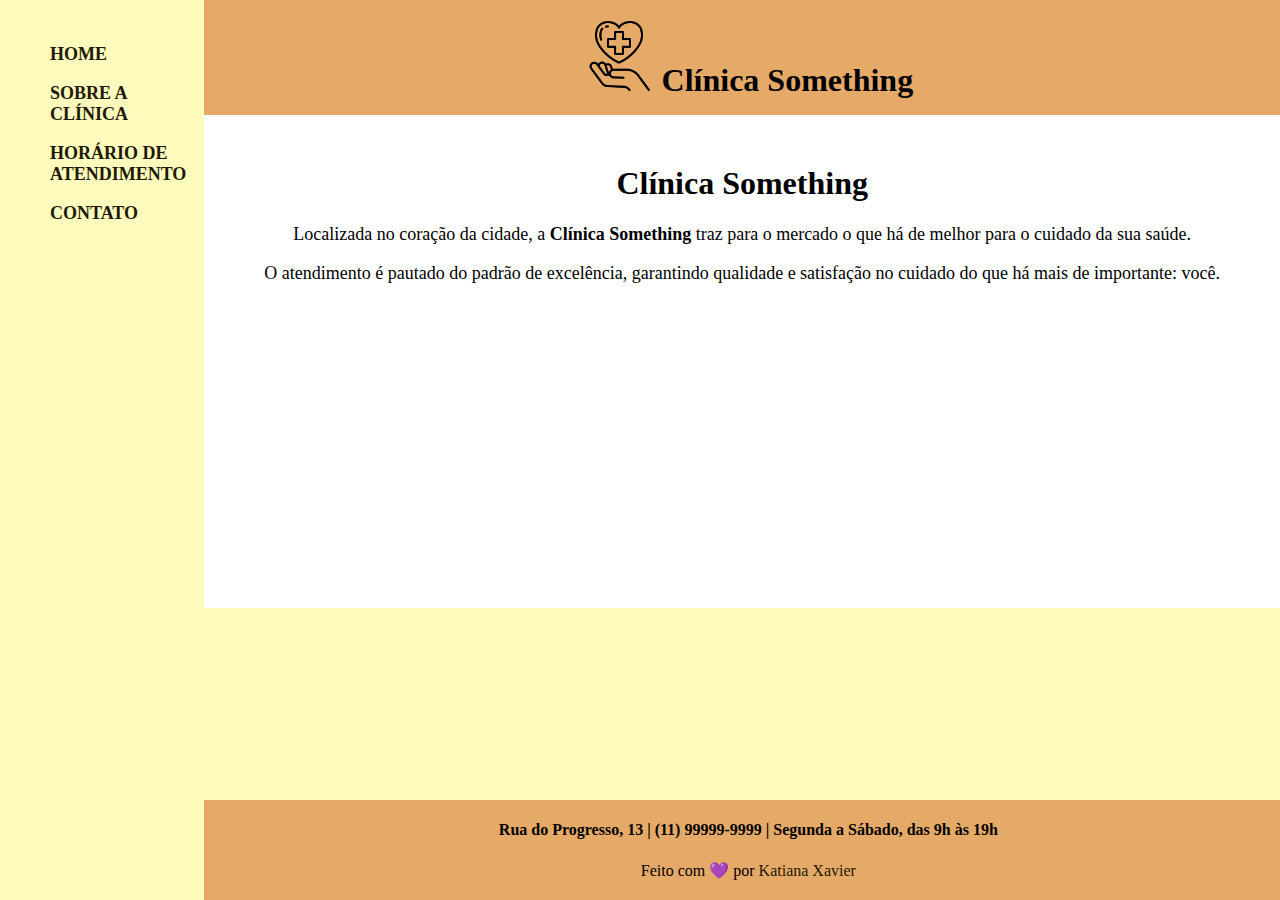
<file: index.html>
<!DOCTYPE html>
<html lang="pt-br">
<head>
    <meta charset="UTF-8">
    <meta http-equiv="X-UA-Compatible" content="IE=edge">
    <meta name="viewport" content="width=device-width, initial-scale=1.0">
    <title>Clínica Something</title>
    <link rel="stylesheet" href="style.css">
    <link rel="icon" type="image/x-icon" href="favicon.ico">
</head>
<body>
    <div class="menu">
         <ul>
            <li><a href="index.html">Home</a></li>
            <br>
            <li><a href="sobre.html">Sobre a Clínica</a></li>
            <br>
            <li><a href="horario.html">Horário de Atendimento</a></li>
            <br>
            <li><a href="contato.html">Contato</a></li>
           </ul>
    </div>

    <div class="main">
        <div class="header">
            <h1><img src="index-logo.png" width="70" height="70">  Clínica Something</h1>
        </div>
        
    <div class="content">
        <h1>Clínica Something</h1>
        <p>Localizada no coração da cidade, a <strong>Clínica Something</strong> traz para o mercado o que há de melhor para o cuidado da sua saúde.</p>
        <p>O atendimento é pautado do padrão de excelência, garantindo qualidade e satisfação no cuidado do que há mais de importante: você.</p>
    </div>
    
    <div class="footer">
        <h4>Rua do Progresso, 13 | (11) 99999-9999 | Segunda a Sábado, das 9h às 19h</h4>
        Feito com &#128156 por <a class="linkedin" href="https://www.linkedin.com/in/katianaxavier/">Katiana Xavier</a></li>
    </div>
</body>
</html>
</file>
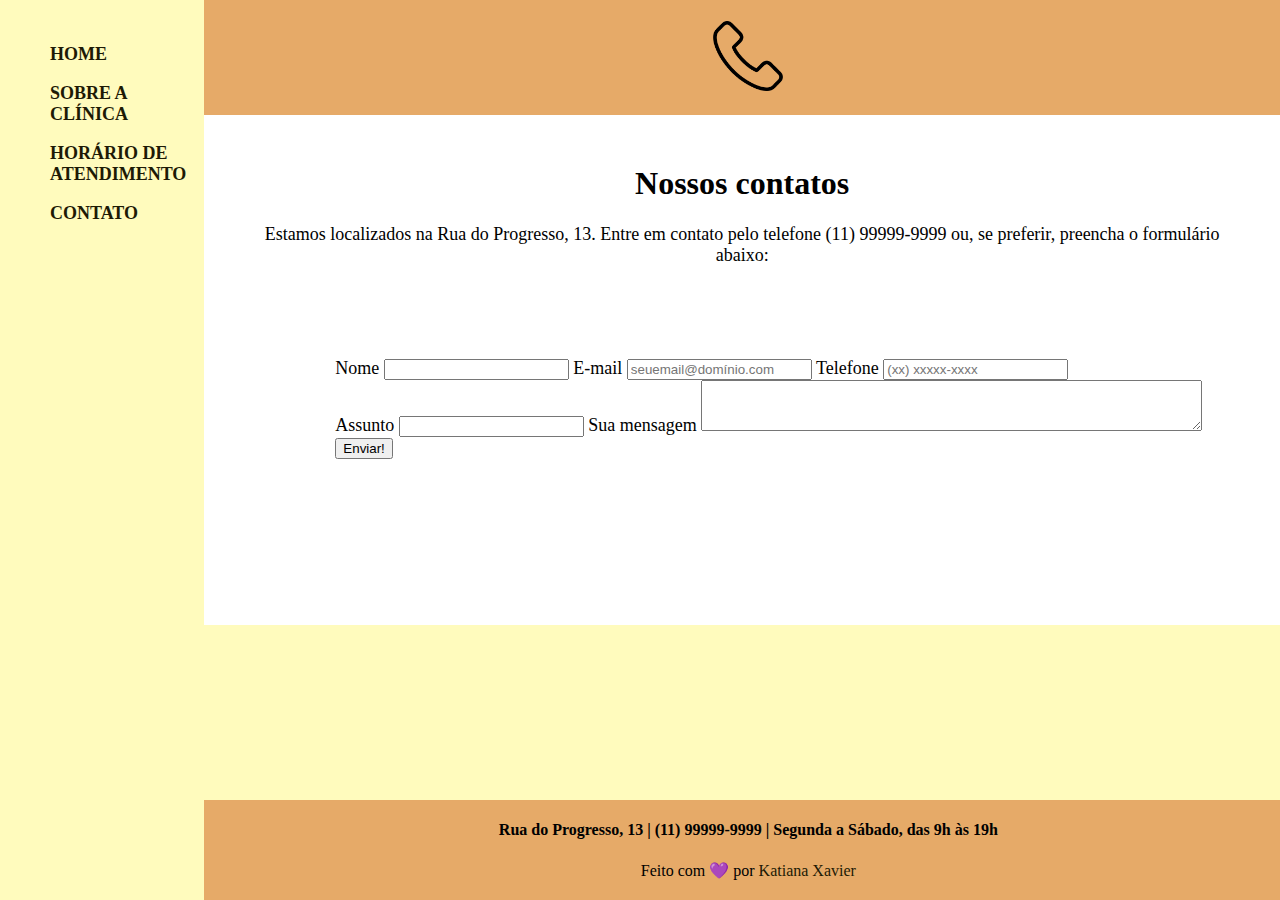
<file: contato.html>
<!DOCTYPE html>
<html lang="pt-br">
<head>
    <meta charset="UTF-8">
    <meta http-equiv="X-UA-Compatible" content="IE=edge">
    <meta name="viewport" content="width=device-width, initial-scale=1.0">
    <title>Contato</title>
    <link rel="stylesheet" href="style.css">
    <link rel="icon" type="image/x-icon" href="favicon.ico">
</head>
<body>
    <div class="menu">
        <ul>
            <li><a href="index.html">Home</a></li>
            <br>
            <li><a href="sobre.html">Sobre a Clínica</a></li>
            <br>
            <li><a href="horario.html">Horário de Atendimento</a></li>
            <br>
            <li><a href="contato.html">Contato</a></li>
        </ul>
    </div>

    <div class="main">
        <div class="header">
            <h1><img src="contato-logo.png" width="70" height="70"></h1>
    </div>
    
    <div class="content">
        <h1>Nossos contatos</h1>
        <p>Estamos localizados na Rua do Progresso, 13. Entre em contato pelo telefone (11) 99999-9999 ou, se preferir, preencha o formulário abaixo:</p>

        <iframe class="iframe" src="https://www.google.com/maps/embed?pb=!1m18!1m12!1m3!1d2624.9914406081484!2d2.2922926151742034!3d48.85837360866274!2m3!1f0!2f0!3f0!3m2!1i1024!2i768!4f13.1!3m3!1m2!1s0x47e66e2964e34e2d%3A0x8ddca9ee380ef7e0!2sEiffel%20Tower!5e0!3m2!1sen!2sbr!4v1667572339097!5m2!1sen!2sbr" width="285" height="60" style="border:0;" allowfullscreen="" loading="lazy" referrerpolicy="no-referrer-when-downgrade"></iframe>
    
        <form class="formulario">
            <label for="nomeSobrenome">Nome</label>
            <input type="text" id="nome" class="input-padrao" required>
            <label for="email">E-mail</label>
            <input type="email" id="email" class="input-padrao" required placeholder="seuemail@domínio.com">
            <label for="telefone">Telefone</label>
            <input type="tel" id="telefone" class="input-padrao" required placeholder="(xx) xxxxx-xxxx">
            <br>
            <label for="assunto">Assunto</label>
            <input type="text" id="assunto" class="input-padrao" required>
            <label for="mensagem">Sua mensagem</label>
            <textarea cols="60" rows="3" id="mensagem"></textarea>
            <br>
            <input type="submit" value="Enviar!">
    </div>
    
    <div class="footer">
        <h4>Rua do Progresso, 13 | (11) 99999-9999 | Segunda a Sábado, das 9h às 19h</h4>
            Feito com &#128156 por <a class="linkedin" href="https://www.linkedin.com/in/katianaxavier/">Katiana Xavier</a></li>
    </div>
</body>
</html>
</file>
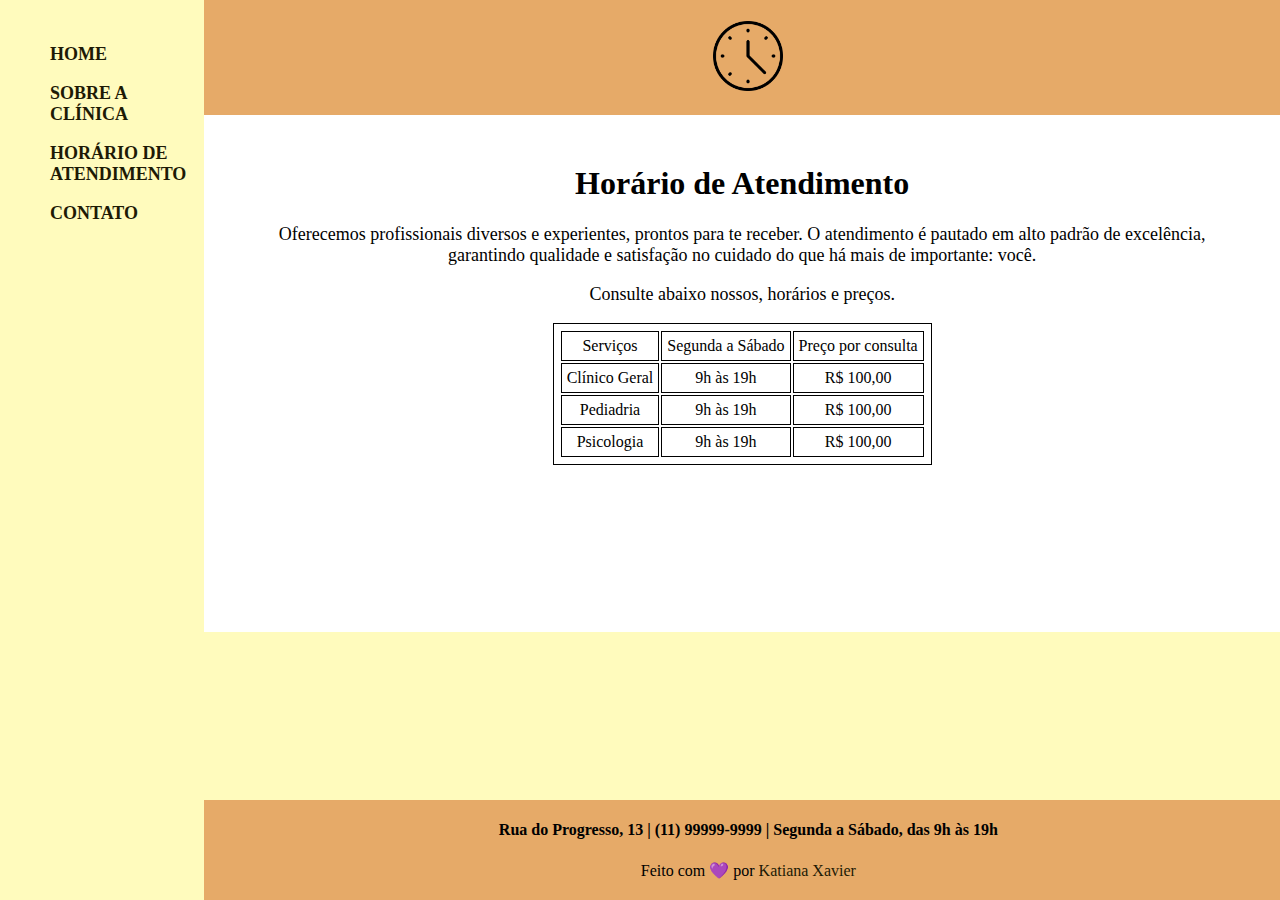
<file: horario.html>
<!DOCTYPE html>
<html lang="pt-br">
<head>
    <meta charset="UTF-8">
    <meta http-equiv="X-UA-Compatible" content="IE=edge">
    <meta name="viewport" content="width=device-width, initial-scale=1.0">
    <title>Horário de Atendimento</title>
    <link rel="stylesheet" href="style.css">
    <link rel="icon" type="image/x-icon" href="favicon.ico">
</head>
<body>
    <div class="menu">
        <ul>
            <li><a href="index.html">Home</a></li>
            <br>
            <li><a href="sobre.html">Sobre a Clínica</a></li>
            <br>
            <li><a href="horario.html">Horário de Atendimento</a></li>
            <br>
            <li><a href="contato.html">Contato</a></li>
        </ul>
    </div>

    <div class="main">
        <div class="header">
            <h1><img src="horario-logo.png" width="70" height="70"></h1>
        </div>
    
    <div class="content">
        <h1>Horário de Atendimento</h1>
        <p>Oferecemos profissionais diversos e experientes, prontos para te receber. O atendimento é pautado em alto padrão de excelência, garantindo qualidade e satisfação no cuidado do que há mais de importante: você.</p>
        <p>Consulte abaixo nossos, horários e preços.</p>

        <table>
            <tr>
                <td>Serviços</td>
                <td>Segunda a Sábado</td>
                <td>Preço por consulta</td>
            </tr>
            <tr>
                <td>Clínico Geral</td>
                <td>9h às 19h</td>
                <td>R$ 100,00</td>
            </tr>
            <tr>
                <td>Pediadria</td>
                <td>9h às 19h</td>
                <td>R$ 100,00</td>
            </tr>
            <tr>
                <td>Psicologia</td>
                <td>9h às 19h</td>
                <td>R$ 100,00</td>
            </tr>
        </table>
    </div>

    <div class="footer">
        <h4>Rua do Progresso, 13 | (11) 99999-9999 | Segunda a Sábado, das 9h às 19h</h4>
        Feito com &#128156 por <a class="linkedin" href="https://www.linkedin.com/in/katianaxavier/">Katiana Xavier</a></li>
    </div>
</body>
</html>
</file>
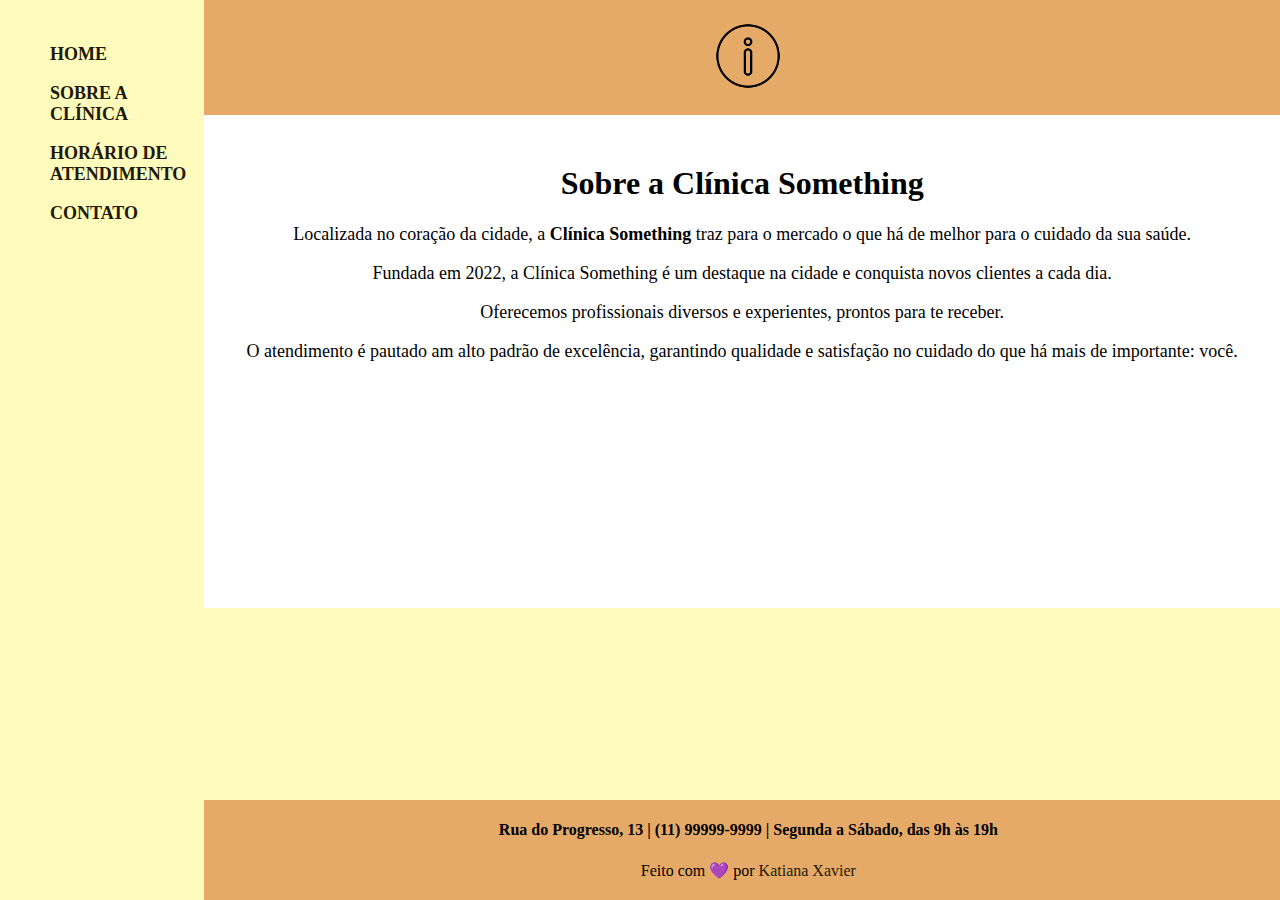
<file: sobre.html>
<!DOCTYPE html>
<html lang="pt-br">
<head>
    <meta charset="UTF-8">
    <meta http-equiv="X-UA-Compatible" content="IE=edge">
    <meta name="viewport" content="width=device-width, initial-scale=1.0">
    <title>Sobre</title>
    <link rel="stylesheet" href="style.css">
    <link rel="icon" type="image/x-icon" href="favicon.ico">
</head>
<body>
    <div class="menu">
        <ul>
            <li><a href="index.html">Home</a></li>
            <br>
            <li><a href="sobre.html">Sobre a Clínica</a></li>
            <br>
            <li><a href="horario.html">Horário de Atendimento</a></li>
            <br>
            <li><a href="contato.html">Contato</a></li>
        </ul>
    </div>

    <div class="main">
        <div class="header">
            <h1><img src="sobre-logo.png" width="70" height="70"></h1>
        </div>
     
    <div class="content">
        <h1>Sobre a Clínica Something</h1>
        <p>Localizada no coração da cidade, a <strong>Clínica Something</strong> traz para o mercado o que há de melhor para o cuidado da sua saúde.   
        <p>Fundada em 2022, a Clínica Something é um destaque na cidade e conquista novos clientes a cada dia.</p></p>
        <p>Oferecemos profissionais diversos e experientes, prontos para te receber.</p>       
        <p>O atendimento é pautado am alto padrão de excelência, garantindo qualidade e satisfação no cuidado do que há mais de importante: você.</p>
    </div>
    
    <div class="footer">
        <h4>Rua do Progresso, 13 | (11) 99999-9999 | Segunda a Sábado, das 9h às 19h</h4>
        Feito com &#128156 por <a class="linkedin" href="https://www.linkedin.com/in/katianaxavier/">Katiana Xavier</a></li>
    </div>
</body>
</html>
</file>
<file: style.css>
html, body {
    margin-right: 0;
}

body {
    background-color: #FFFBBD;
    display: flex;
    justify-content: center;
}

.main {
    display: block;
    flex-flow: column;
    width: 100%;
    padding-top: 100px;
}

ul {
    list-style-type: none;
}

a { 
    text-decoration: none;
    text-transform: uppercase;
    color: #1D1A05;
    font-weight: bold;
    font-size: 18px;
}

a:hover {
    color: #A92F1C;
}

p {
    font-size: 18px;
    text-align: center;
}

.menu {
    width: 15%;
    background-color: #FFFBBD;
    padding-left: 2px;
    padding-right: 18px;
    padding-top: 20px;
    float: right;
}

.header {
    background-color: #E6AA68;
    text-align: center;
    position: absolute;
    width: 85%;
    height: 100px;
    top: 0;
    padding-bottom: 15px;
}

.content {
    background-color: white;
    min-height: 300px;
    padding: 36px;
    height: 115%;
}

h1 {
    text-align: center;
}

.formulario {
    font-size: 18px;
    padding-left: 95px;
    padding-top: 10px;
}

table, td, tr {
    border: 1px solid;
    text-align: center;
    padding: 5px;
    margin: auto;
}

.iframe {
    margin-left: 37%;
    margin-right: 37%;
    border-radius: 8px;
}

.footer {
    background-color: #E6AA68;
    text-align: center;
    width: 85%;
    height: 100px;
    position: absolute;
    bottom: 0;
}

.linkedin {
    text-decoration: none;
    text-transform: none;
    color: #1D1A05;
    font-weight:normal;
    font-size: 16px;
}
</file>
